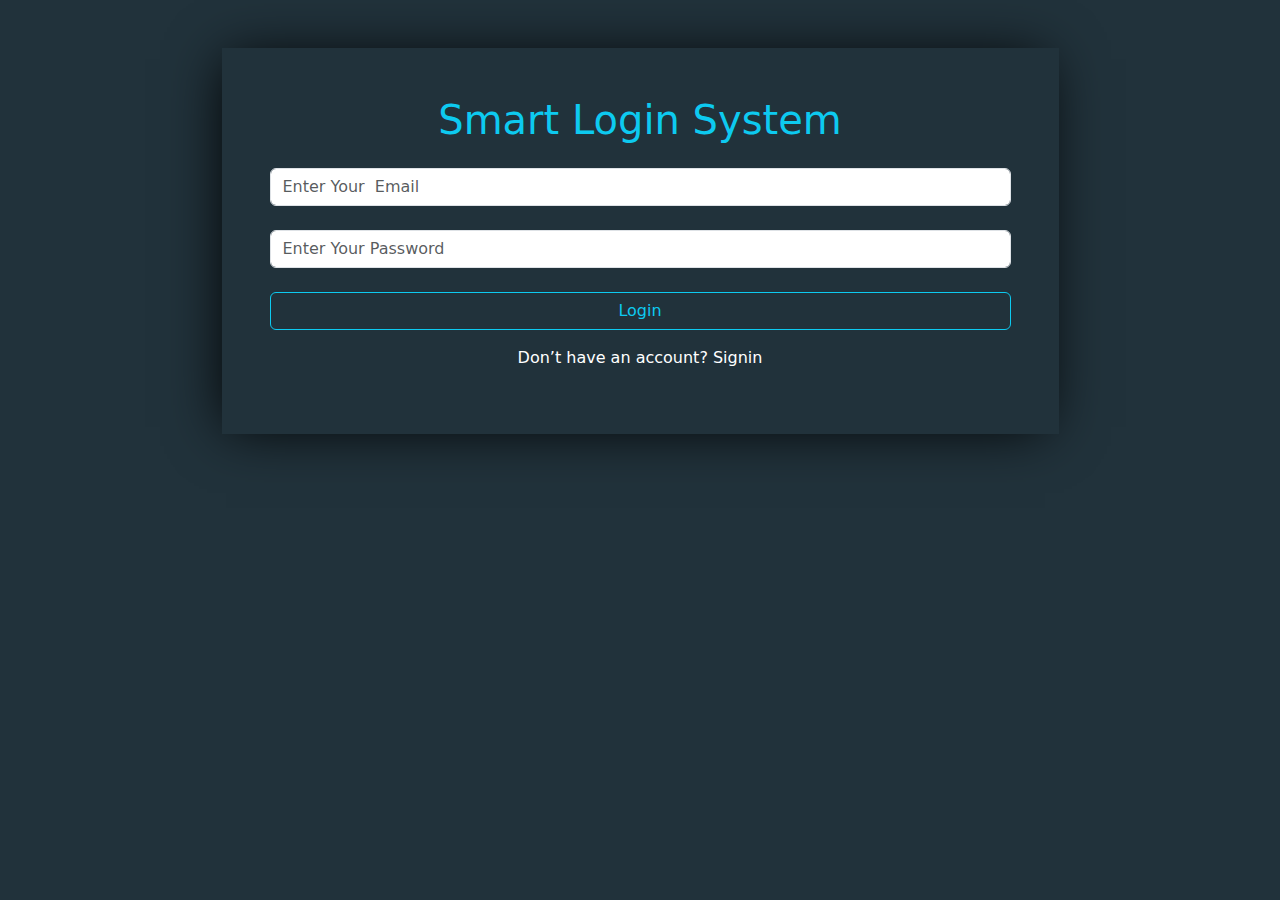
<file: login1/index.html>
<html>
    <head>

        <link rel="stylesheet" href="./css/all.min.css">
        <link rel="stylesheet" href="./css/bootstrap.min.css">
<link rel="stylesheet" href="./css/style.css">
    </head>
    <body>
       
    <div class="container mx-auto my-5 text-center">
        <div class="group m-auto w-75 p-5">
            <h1 class="text-info mb-4">Smart Login System</h1>
            <input class="form-control mb-4" type="email" id="signEmail" required placeholder="Enter Your  Email">
            <input class="form-control mb-4" type="password" id="signPassword" required
                placeholder="Enter Your Password">
            <div class="text-center" id="message"></div>
            <button id="login" class="btn btn-outline-info w-100">Login</button>
            <p class="text-white mt-3">Don’t have an account?
                <a class="text-white text-decoration-none" href="../home/home.html">Signin</a>
            </p>
        </div>


    </div>

        <script src="./js/main.js"></script>
    </body>
</html>
</file>
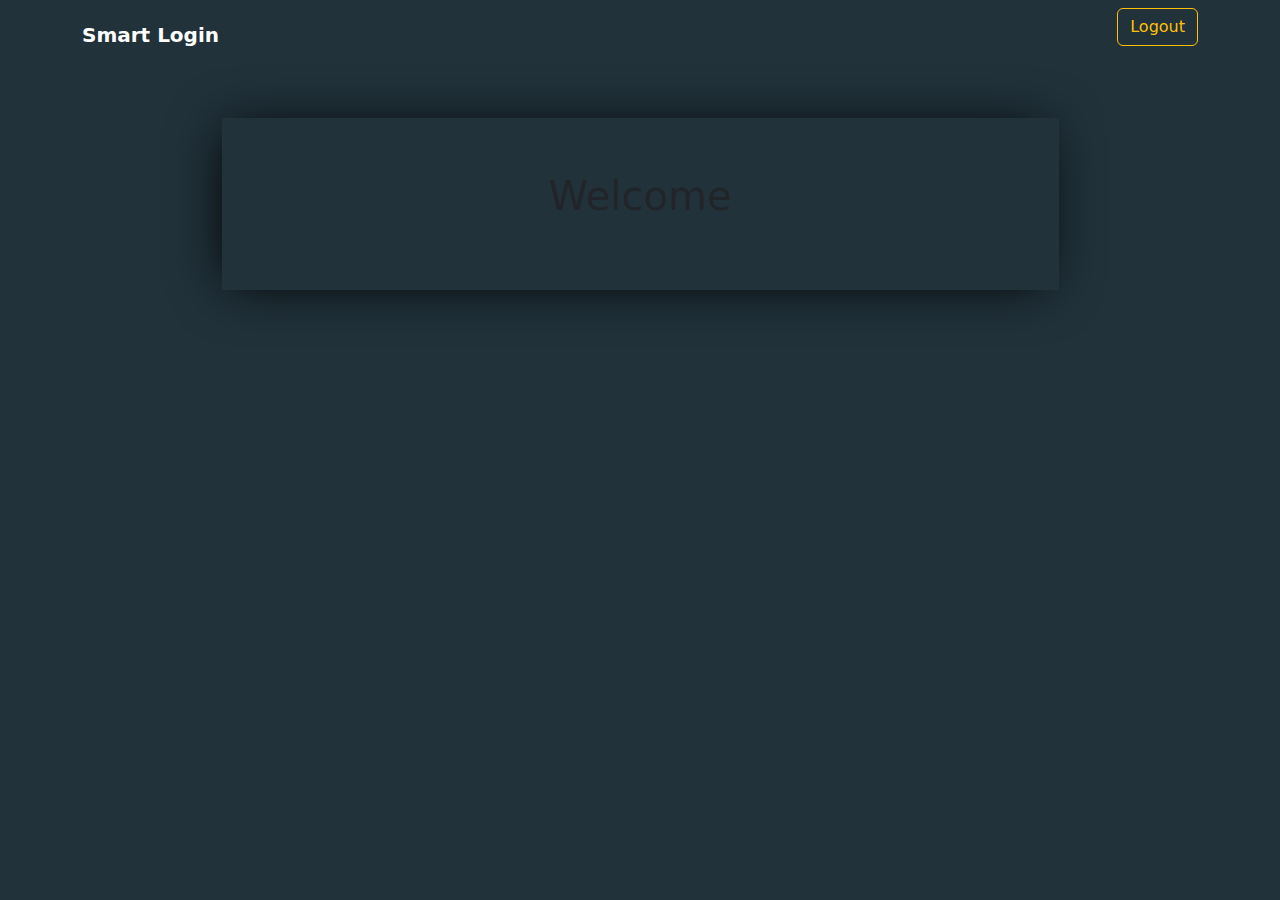
<file: home/home.html>
<html>

<head>
  <link rel="stylesheet" href="css/all.min.css">
  <link rel="stylesheet" href="css/bootstrap.min.css">
  <link rel="stylesheet" href="css/styl2.css">
</head>

<body>
  <nav class="navbar navbar-light">
    <div class="container">
      <a class="navbar-brand fw-bold text-white">Smart Login</a>
      <form class="d-flex">
        <a href="../login1/index.html" id="logBtn" class="btn btn-outline-warning">Logout</a>
      </form>
    </div>
  </nav>

  <div class="container mx-auto my-5 text-center">
    <div class="group m-auto w-75 p-5">

      <p class="fs-1">Welcome <span id="userName"></span> </p>

    </div>


  </div>




  <script src="js/main2.js"></script>
</body>

</html>
</file>
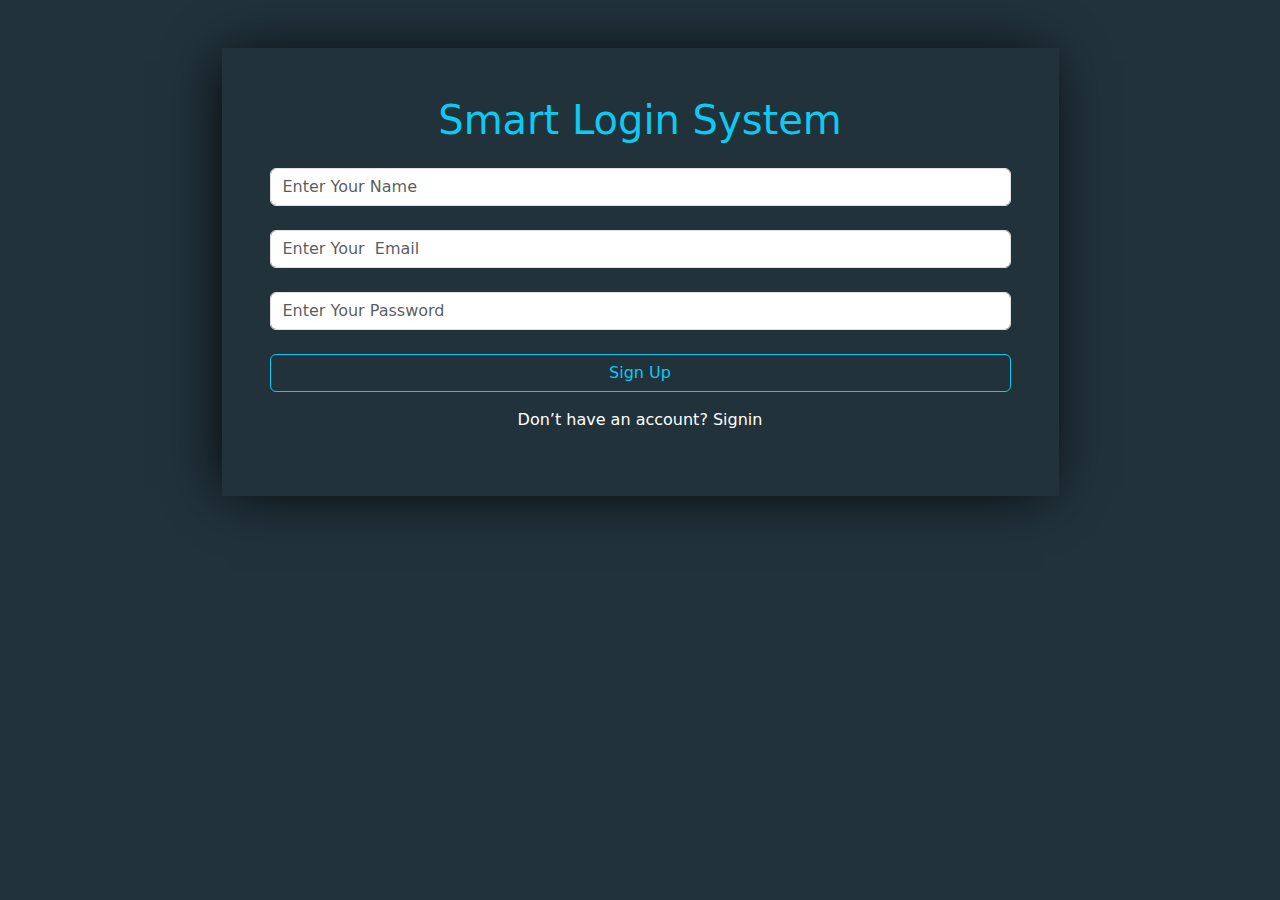
<file: signup/signin.html>
<html>

<head>
    <link rel="stylesheet" href="css/bootstrap.min.css">
    <link rel="stylesheet" href="css/all.min.css">
    <link rel="stylesheet" href="css/style3.css">

</head>

<body>
    <div class="container mx-auto my-5 text-center">
        <div class="group m-auto w-75 p-5">
            <h1 class="text-info mb-4">Smart Login System</h1>
            <input class="form-control mb-4" type="text" id="signName" required placeholder="Enter Your Name">
            <input class="form-control mb-4" type="email" id="signEmail" required placeholder="Enter Your  Email">
            <input class="form-control mb-4" type="password" id="signPassword" required
                placeholder="Enter Your Password">
            <div class="text-center" id="message"></div>
            <button onclick="add()" class="btn btn-outline-info w-100">Sign Up</button>
            <p class="text-white mt-3">Don’t have an account?
                <a  class="text-white text-decoration-none" href="../login1/index.html">Signin</a>
            </p>
        </div>


    </div>


    <script src="js/main1.js"></script>
</body>

</html>
</file>
<file: login1/css/style.css>
*{
    padding: 0;
    margin: 0;
    text-decoration: none;
    list-style-type: none;
    box-sizing: border-box;
}
body{
    background-color:#21323B;
  
}
.group {
    box-shadow: rgb(0, 0, 0) -5px 2px 54px -9px;
}
</file>
<file: home/css/styl2.css>
body{
    background-color:#21323B;
  
}
.group {
    box-shadow: rgb(0, 0, 0) -5px 2px 54px -9px;
}
</file>
<file: signup/css/style3.css>
body{
    background-color:#21323B;
  
}
.group {
    box-shadow: rgb(0, 0, 0) -5px 2px 54px -9px;
}
</file>
